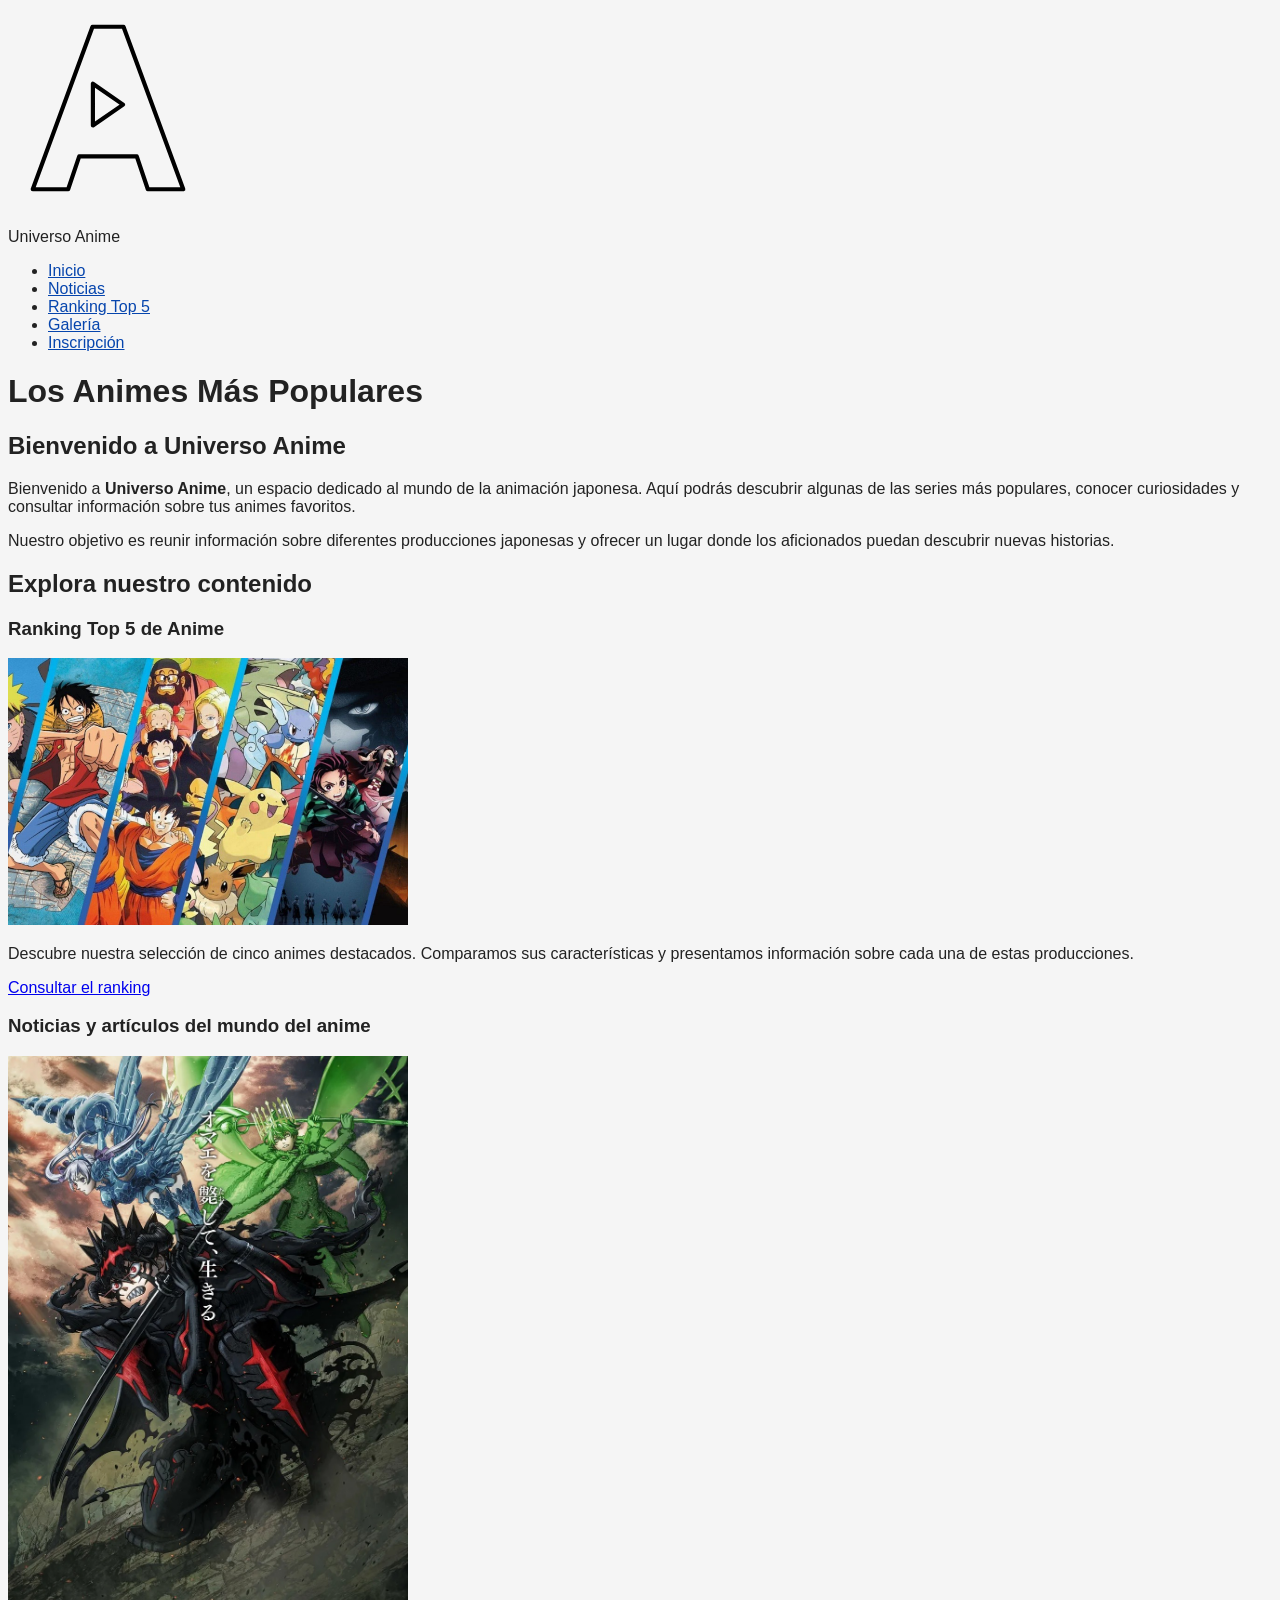
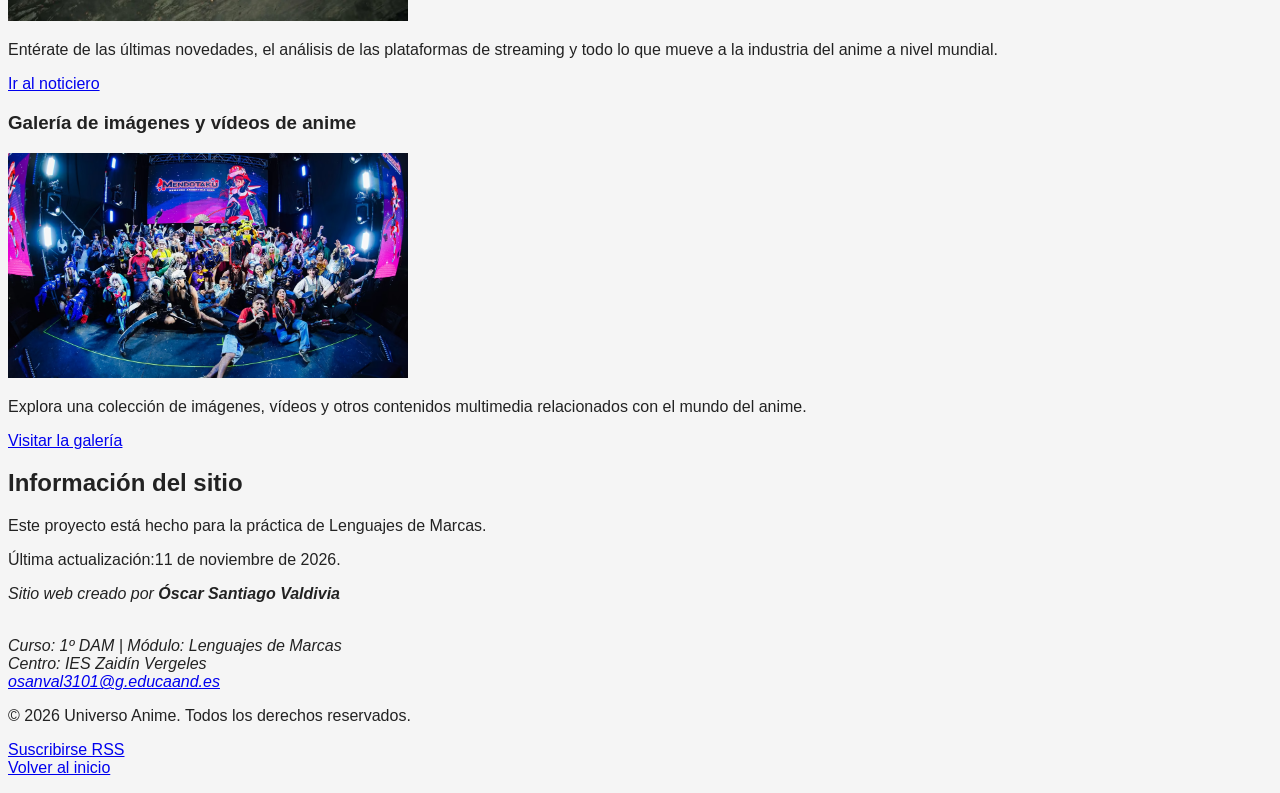
<file: index.html>
<!DOCTYPE html>
<html lang="es">

<head>
    <meta charset="UTF-8">
    <meta name="viewport" content="width=device-width, initial-scale=1.0">
    <title>Universo Anime | Inicio</title>

    <link rel="stylesheet" href="css/estilos.css">
    <link rel="icon" href="img/favicon.svg">
    <link rel="alternate" type="application/rss+xml" title="RSS de Universo Anime" href="rss.xml">
</head>

<body>

    <!-- Cabecera -->
    <header>
        <img src="img/logo.svg" alt="Logo de Universo Anime" width="200" height="200">
        <p class="nombre-sitio">Universo Anime</p>
    </header>

    <!-- nav -->
    <nav>
        <ul>
            <li><a href="index.html" aria-current="page" title="Ir a la página principal">Inicio</a></li>
            <li><a href="blog.html" title="Leer el noticiero">Noticias</a></li>
            <li><a href="tabla.html" title="Ver el ranking de animes">Ranking Top 5</a></li>
            <li><a href="galeria.html" title="Ver la galería de anime">Galería</a></li>
            <li><a href="formulario.html" title="Acceder al formulario de inscripción">Inscripción</a></li>
        </ul>
    </nav>

    <!-- main -->
    <main>
        <h1 id="inicio">Los Animes Más Populares</h1>

        <section id="introduccion">
            <h2>Bienvenido a Universo Anime</h2>

            <p>Bienvenido a <strong>Universo Anime</strong>, un espacio dedicado al mundo de la animación japonesa. Aquí
                podrás descubrir algunas de las series más populares,
                conocer curiosidades y consultar información sobre tus animes favoritos.</p>

            <p>Nuestro objetivo es reunir información sobre diferentes producciones japonesas y ofrecer un lugar donde
                los aficionados puedan descubrir nuevas historias.</p>
        </section>

        <!-- Sección de contenidos destacados -->
        <section>
            <h2>Explora nuestro contenido</h2>
            <article>
                <h3>Ranking Top 5 de Anime</h3>
                <img src="img/portada.jpg" alt="Ranking de anime" width="400" height="250" loading="lazy">

                <p>Descubre nuestra selección de cinco animes destacados. Comparamos sus características y presentamos
                    información sobre cada una de estas producciones.</p>

                <a href="tabla.html" title="Consultar el ranking de los cinco animes">Consultar el ranking</a>
            </article>

            <article>
                <h3>Noticias y artículos del mundo del anime</h3>

                <img src="img/blog-preview.jpg" alt="Artículos sobre anime" width="400" height="565" loading="lazy">

                <p>Entérate de las últimas novedades, el análisis de las plataformas de streaming y todo lo que mueve a
                    la industria del anime a nivel mundial.</p>

                <a href="blog.html" title="Leer noticias del anime">Ir al noticiero</a>
            </article>

            <article>
                <h3>Galería de imágenes y vídeos de anime</h3>

                <img src="img/galeria.png" alt="Vista previa de la galería de anime" width="400" height="225"
                    loading="lazy">

                <p>Explora una colección de imágenes, vídeos y otros contenidos multimedia relacionados con el mundo del
                    anime.</p>

                <a href="galeria.html" title="Visitar la galería de imágenes y vídeos">Visitar la galería</a>
            </article>
        </section>

        <!-- información secundaria -->
        <aside>
            <h2>Información del sitio</h2>

            <p>Este proyecto está hecho para la práctica de Lenguajes de Marcas.</p>

            <p>Última actualización:<time datetime="2026-11-11">11 de noviembre de 2026</time>.</p>

        </aside>

    </main>

    <!-- Pie de página -->
    <footer>

        <address>
            <p>Sitio web creado por<strong> Óscar Santiago Valdivia</strong></p>
            <br>Curso: 1º DAM | Módulo: Lenguajes de Marcas
            <br>Centro: IES Zaidín Vergeles
            <br><a href="mailto:osanval3101@g.educaand.es"
                title="Enviar un correo electrónico">osanval3101@g.educaand.es</a>
        </address>

        <p>© 2026 Universo Anime. Todos los derechos reservados.</p>

        <p>
            <a href="rss.xml" title="Suscribirse al canal RSS de Universo Anime">Suscribirse RSS</a>
            <br><a href="#inicio" title="Volver al principio de la página">Volver al inicio</a>
        </p>
    </footer>

</body>

</html>
</file>
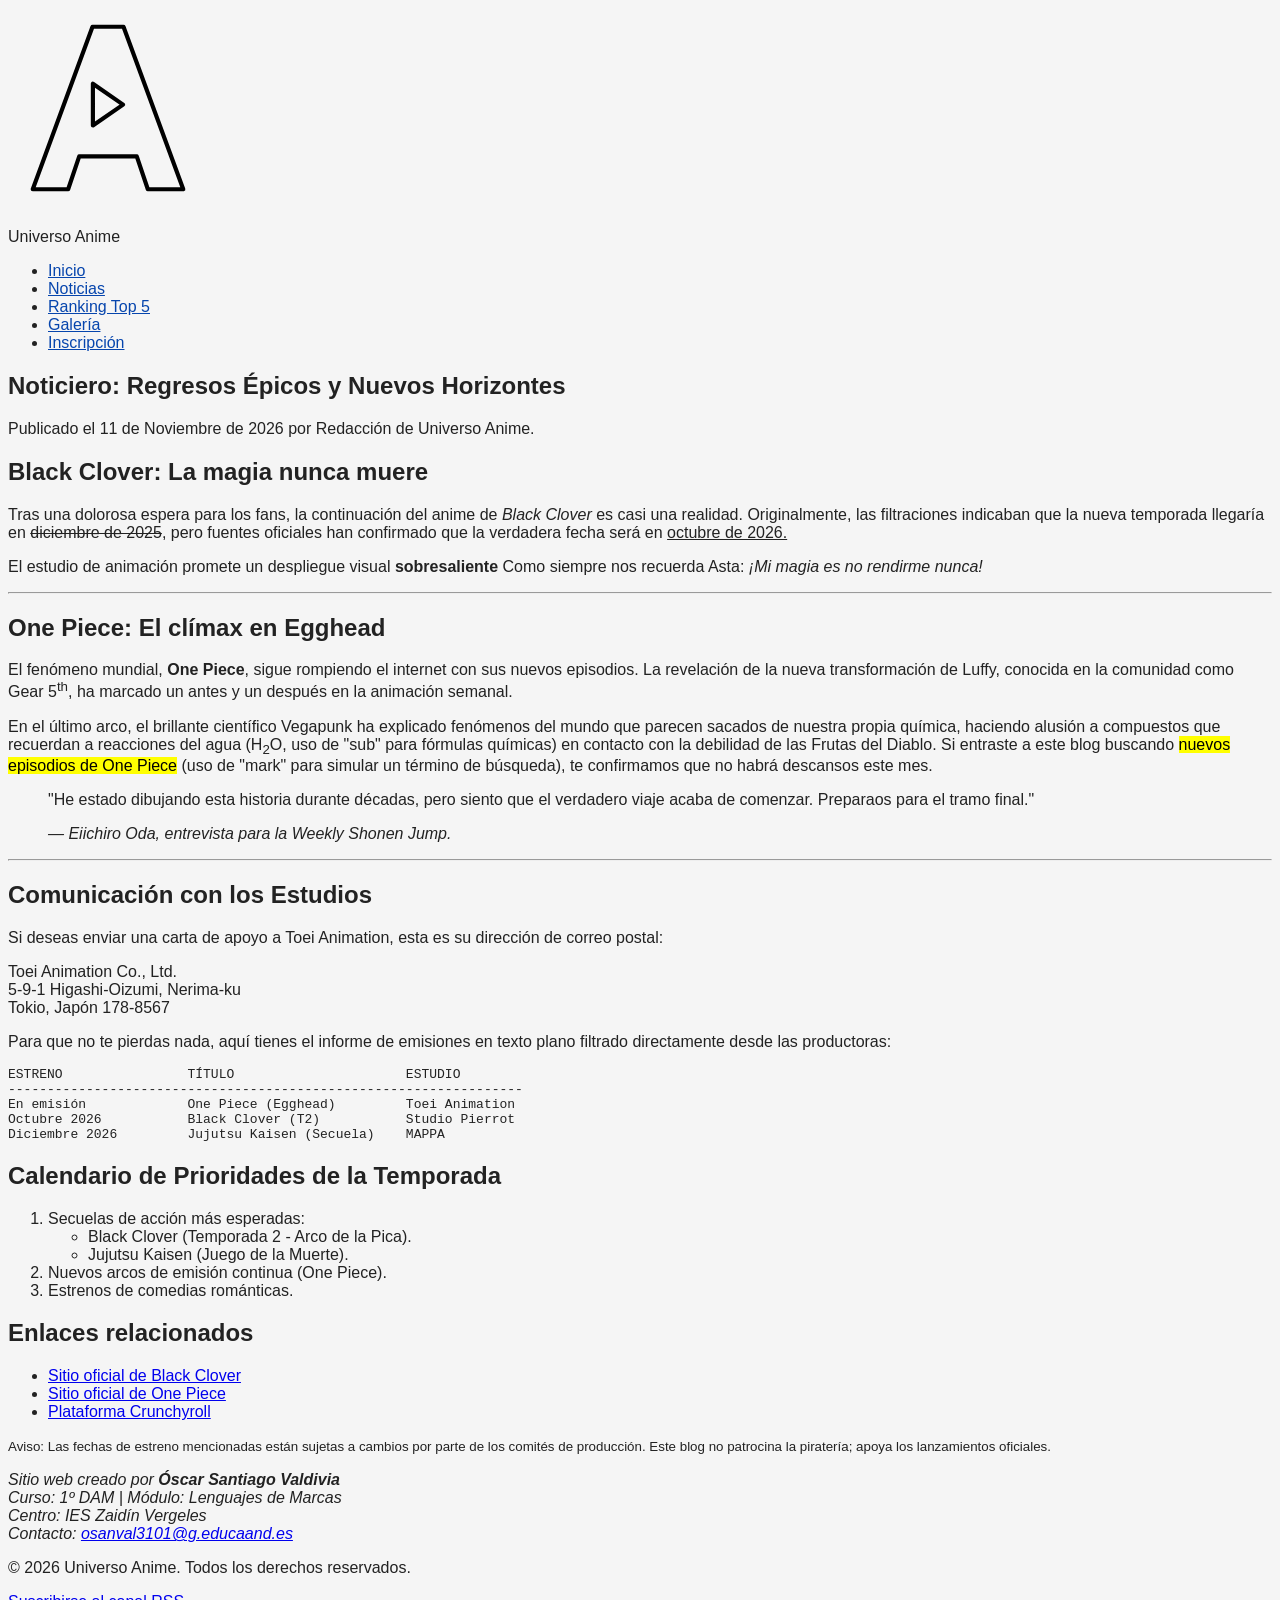
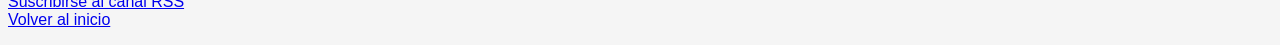
<file: blog.html>
<!DOCTYPE html>
<html lang="es">

<head>
    <meta charset="UTF-8">
    <meta name="viewport" content="width=device-width, initial-scale=1.0">
    <title>Universo Anime | Noticiero y Blog</title>

    <link rel="stylesheet" href="css/estilos.css">
    <link rel="icon" href="img/favicon.svg">
    <link rel="alternate" type="application/rss+xml" title="RSS de Universo Anime" href="rss.xml">
</head>

<body>

    <!-- Cabecera -->
    <header>
        <img src="img/logo.svg" alt="Logo de Universo Anime" width="200" height="200">
        <p class="nombre-sitio">Universo Anime</p>
    </header>

    <!-- nav -->
    <nav>
        <ul>
            <li><a href="index.html" title="Ir a la página principal">Inicio</a></li>
            <li><a href="blog.html" aria-current="page" title="Leer el noticiero">Noticias</a></li>
            <li><a href="tabla.html" title="Ver el ranking de animes">Ranking Top 5</a></li>
            <li><a href="galeria.html" title="Ver la galería de anime">Galería</a></li>
            <li><a href="formulario.html" title="Acceder al formulario de inscripción">Inscripción</a></li>
        </ul>
    </nav>

    <!-- Contenido principal -->
    <main>
        
        <!-- Elemento de bloque: article -->
        <article>
            
            <!-- Elemento de bloque: header dentro de article -->
            <header>
                <h1 id="inicio">Noticiero: Regresos Épicos y Nuevos Horizontes</h1>
                <p>
                    Publicado el <time datetime="2026-11-11">11 de Noviembre de 2026</time> 
                    por <span class="autor-noticia">Redacción de Universo Anime</span>.
                </p>
            </header>

            <!-- Elemento de bloque: section -->
            <section>
                <h2>Black Clover: La magia nunca muere</h2>
                <!-- Elemento de bloque: p -->
                <p>
                    Tras una dolorosa espera para los fans, la continuación del anime de <i>Black Clover</i> es casi una realidad. 
                    Originalmente, las filtraciones indicaban que la nueva temporada llegaría en 
                    <del>diciembre de 2025</del>, pero fuentes oficiales han confirmado que la verdadera fecha 
                    será en <ins>octubre de 2026.</ins>
                </p>
                <p>
                    El estudio de animación promete un despliegue visual <strong>sobresaliente</strong> Como siempre nos recuerda Asta: <em>¡Mi magia es no rendirme nunca!</em>
                </p>
            </section>

            <!-- Elemento de bloque: hr -->
            <hr>

            <section>
                <h2>One Piece: El clímax en Egghead</h2>
                <p>
                    El fenómeno mundial, <b>One Piece</b>, sigue rompiendo el internet con sus nuevos episodios. La revelación de la nueva transformación de Luffy, 
                    conocida en la comunidad como Gear 5<sup>th</sup>, ha marcado un antes y un después en la animación semanal.
                </p>
                
                <p>
                    En el último arco, el brillante científico Vegapunk ha explicado fenómenos del mundo que parecen sacados 
                    de nuestra propia química, haciendo alusión a compuestos que recuerdan a reacciones del agua 
                    (H<sub>2</sub>O, uso de "sub" para fórmulas químicas) en contacto con la debilidad de las Frutas del Diablo. 
                    Si entraste a este blog buscando <mark>nuevos episodios de One Piece</mark> (uso de "mark" para simular un término de búsqueda), 
                    te confirmamos que no habrá descansos este mes.
                </p>

                <!-- Elemento de bloque: blockquote -->
                <blockquote cite="https://entrevistas-anime.example.com/oda-2026">
                    <p>
                        "He estado dibujando esta historia durante décadas, pero siento que el verdadero viaje acaba de comenzar. 
                        Preparaos para el tramo final."
                    </p>
                    <!-- Elemento en línea: cite -->
                    <cite>— Eiichiro Oda, entrevista para la Weekly Shonen Jump.</cite>
                </blockquote>
            </section>

            <hr>

            <section>
                <h2>Comunicación con los Estudios</h2>
                <p>Si deseas enviar una carta de apoyo a Toei Animation, esta es su dirección de correo postal:</p>
                
                <p>
                    Toei Animation Co., Ltd.<br>
                    5-9-1 Higashi-Oizumi, Nerima-ku<br>
                    Tokio, Japón 178-8567
                    <!-- Uso de "br" exclusivamente justificado para los saltos de línea de una dirección postal -->
                </p>

<p>Para que no te pierdas nada, aquí tienes el informe de emisiones en texto plano filtrado directamente desde las productoras:</p>
                
                <!-- Elemento de bloque: pre (se conservan los espacios exactos para mantener la alineación del texto) -->
<pre>
ESTRENO                TÍTULO                      ESTUDIO
------------------------------------------------------------------
En emisión             One Piece (Egghead)         Toei Animation
Octubre 2026           Black Clover (T2)           Studio Pierrot
Diciembre 2026         Jujutsu Kaisen (Secuela)    MAPPA
</pre>
            </section>

            <section>
                <h2>Calendario de Prioridades de la Temporada</h2>
                
                <!-- Elementos de bloque: ol, ul y lista anidada -->
                <ol>
                    <li>
                        Secuelas de acción más esperadas:
                        <ul>
                            <li>Black Clover (Temporada 2 - Arco de la Pica).</li>
                            <li>Jujutsu Kaisen (Juego de la Muerte).</li>
                        </ul>
                    </li>
                    <li>Nuevos arcos de emisión continua (One Piece).</li>
                    <li>Estrenos de comedias románticas.</li>
                </ol>
            </section>

            <section>
                <h2>Enlaces relacionados</h2>
                <ul>
                    <li><a href="https://bclover.jp/en/" title="Visitar el sitio oficial de Black Clover"
                            target="_blank" rel="noopener">Sitio oficial de Black Clover</a></li>
                    <li><a href="https://one-piece.com/" title="Visitar el sitio oficial de One Piece"
                            target="_blank" rel="noopener">Sitio oficial de One Piece</a></li>
                    <li><a href="https://www.crunchyroll.com/es-es/" title="Visitar la plataforma Crunchyroll"
                            target="_blank" rel="noopener">Plataforma Crunchyroll</a></li>
                </ul>
            </section>

            <!-- Elemento de bloque: footer dentro de article -->
            <footer>
                <p>
                    <small>
                        Aviso: Las fechas de estreno mencionadas están sujetas a cambios por parte de los comités de producción. 
                        Este blog no patrocina la piratería; apoya los lanzamientos oficiales.
                    </small>
                </p>
            </footer>

        </article>

    </main>

    <!-- Pie de página -->
    <footer>
        <address>
            Sitio web creado por <strong>Óscar Santiago Valdivia</strong><br>
            Curso: 1º DAM | Módulo: Lenguajes de Marcas<br>
            Centro: IES Zaidín Vergeles<br>
            Contacto: <a href="mailto:osanval3101@g.educaand.es" title="Enviar un correo electrónico">osanval3101@g.educaand.es</a>
        </address>
        <p>© <time datetime="2026">2026</time> Universo Anime. Todos los derechos reservados.</p>
        <p>
            <a href="rss.xml" title="Suscribirse al canal RSS de Universo Anime">Suscribirse al canal RSS</a><br>
            <a href="#inicio" title="Volver al principio de la página">Volver al inicio</a>
        </p>
    </footer>

</body>
</html>
</file>
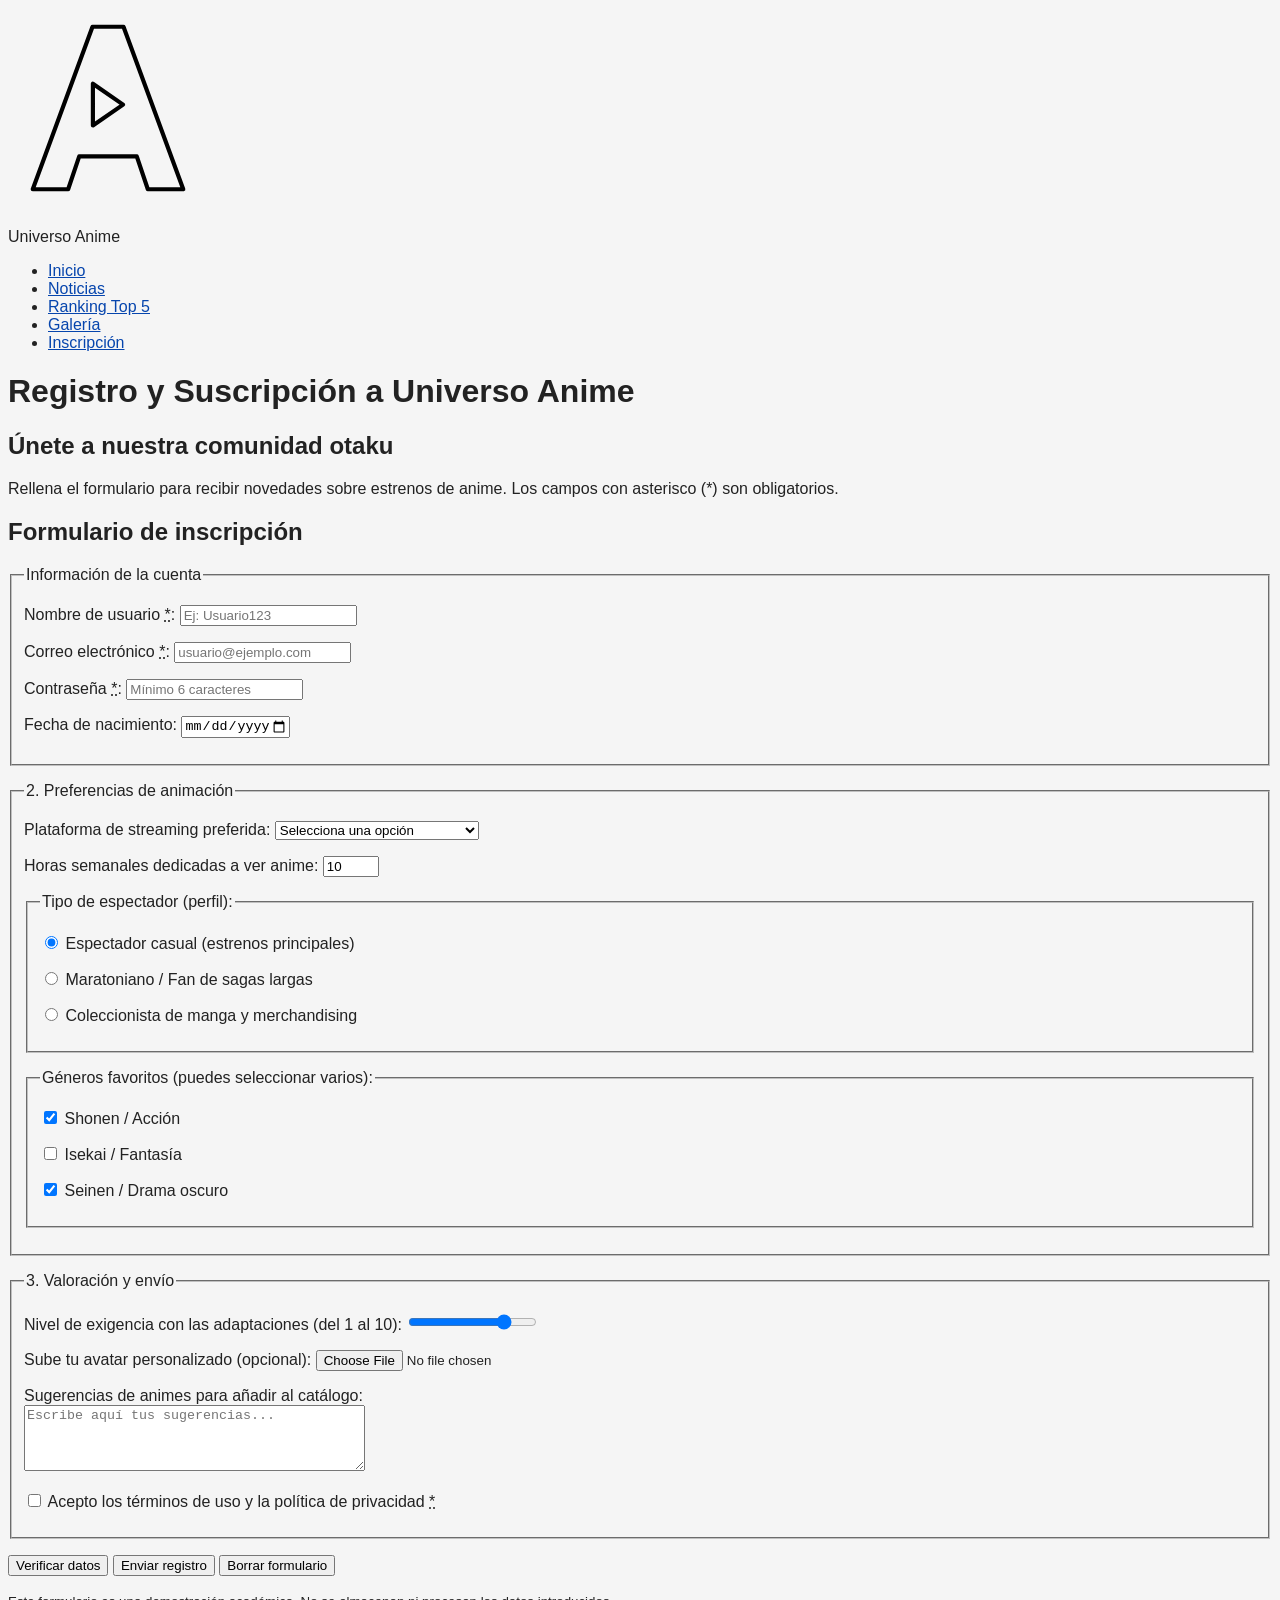
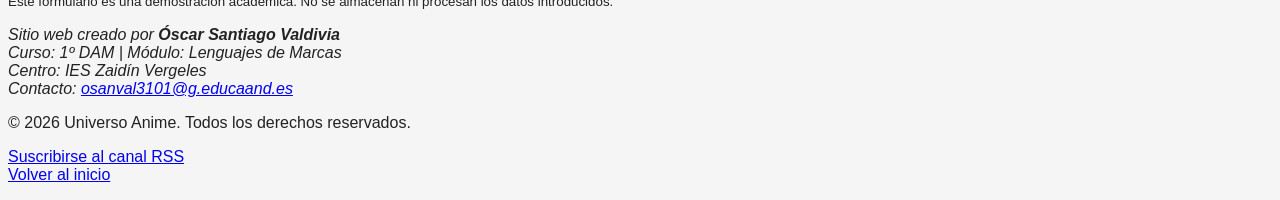
<file: formulario.html>
<!doctype html>
<html lang="es">

<head>
    <meta charset="UTF-8" />
    <meta name="viewport" content="width=device-width, initial-scale=1.0" />
    <title>Universo Anime | Inscripción</title>

    <link rel="stylesheet" href="css/estilos.css" />
    <link rel="icon" href="img/favicon.svg" />
    <link rel="alternate" type="application/rss+xml" title="RSS de Universo Anime" href="rss.xml" />
</head>

<body>
    <!-- Cabecera -->
    <header>
        <img src="img/logo.svg" alt="Logo de Universo Anime" width="200" height="200" />
        <p class="nombre-sitio">Universo Anime</p>
    </header>

    <!-- nav -->
    <nav>
        <ul>
            <li>
                <a href="index.html" title="Ir a la página principal">Inicio</a>
            </li>
            <li><a href="blog.html" title="Leer el noticiero">Noticias</a></li>
            <li>
                <a href="tabla.html" title="Ver el ranking de animes">Ranking Top 5</a>
            </li>
            <li>
                <a href="galeria.html" title="Ver la galería de anime">Galería</a>
            </li>
            <li>
                <a href="formulario.html" aria-current="page"
                    title="Acceder al formulario de inscripción">Inscripción</a>
            </li>
        </ul>
    </nav>

    <!-- Contenido principal -->
    <main>
        <h1 id="inicio">Registro y Suscripción a Universo Anime</h1>

        <!-- Introducción -->
        <section id="introduccion">
            <h2>Únete a nuestra comunidad otaku</h2>

            <p>
                Rellena el formulario para recibir novedades sobre estrenos de anime.
                Los campos con asterisco (*) son obligatorios.
            </p>
        </section>

        <!-- Formulario principal -->
        <section>
            <h2>Formulario de inscripción</h2>

            <form name="form_suscripcion" action="formulario.html" method="get">
                <!-- Datos de la cuenta -->
                <fieldset>
                    <legend>Información de la cuenta</legend>

                    <p>
                        <label for="nombre">
                            Nombre de usuario
                            <abbr title="Obligatorio">*</abbr>:
                        </label>

                        <input type="text" id="nombre" name="nombre_usuario" required minlength="3" maxlength="20"
                            placeholder="Ej: Usuario123" />
                    </p>

                    <p>
                        <label for="email">
                            Correo electrónico
                            <abbr title="Obligatorio">*</abbr>:
                        </label>

                        <input type="email" id="email" name="correo_electronico" required
                            placeholder="usuario@ejemplo.com" />
                    </p>

                    <p>
                        <label for="password">
                            Contraseña
                            <abbr title="Obligatorio">*</abbr>:
                        </label>

                        <input type="password" id="password" name="contrasena" required minlength="6"
                            pattern="[A-Za-z0-9]+" title="Solo se permiten letras y números, sin espacios"
                            placeholder="Mínimo 6 caracteres" />
                    </p>

                    <p>
                        <label for="fnacimiento"> Fecha de nacimiento: </label>

                        <input type="date" id="fnacimiento" name="fecha_nacimiento" max="2026-11-11" />
                    </p>
                </fieldset>

                <!-- Fieldset 2: Preferencias -->
                <fieldset>
                    <legend>2. Preferencias de animación</legend>

                    <p>
                        <label for="plataforma">
                            Plataforma de streaming preferida:
                        </label>

                        <select id="plataforma" name="plataforma_favorita">
                            <option value="" disabled selected>
                                Selecciona una opción
                            </option>

                            <option value="crunchyroll">Crunchyroll</option>

                            <option value="netflix">Netflix</option>

                            <option value="prime">Amazon Prime Video</option>

                            <option value="tv">Televisión / Emisión tradicional</option>
                        </select>
                    </p>

                    <p>
                        <label for="horas">
                            Horas semanales dedicadas a ver anime:
                        </label>

                        <input type="number" id="horas" name="horas_semanales" min="1" max="100" step="1" value="10" />
                    </p>

                    <!-- Opciones de perfil -->
                    <fieldset>
                        <legend>Tipo de espectador (perfil):</legend>

                        <p>
                            <input type="radio" id="casual" name="tipo_espectador" value="casual" checked />

                            <label for="casual">
                                Espectador casual (estrenos principales)
                            </label>
                        </p>

                        <p>
                            <input type="radio" id="maraton" name="tipo_espectador" value="maraton" />

                            <label for="maraton"> Maratoniano / Fan de sagas largas </label>
                        </p>

                        <p>
                            <input type="radio" id="coleccionista" name="tipo_espectador" value="coleccionista" />

                            <label for="coleccionista">
                                Coleccionista de manga y merchandising
                            </label>
                        </p>
                    </fieldset>

                    <!-- Géneros favoritos -->
                    <fieldset>
                        <legend>Géneros favoritos (puedes seleccionar varios):</legend>

                        <p>
                            <input type="checkbox" id="gen-shonen" name="generos[]" value="shonen" checked />

                            <label for="gen-shonen"> Shonen / Acción </label>
                        </p>

                        <p>
                            <input type="checkbox" id="gen-isekai" name="generos[]" value="isekai" />

                            <label for="gen-isekai"> Isekai / Fantasía </label>
                        </p>

                        <p>
                            <input type="checkbox" id="gen-seinen" name="generos[]" value="seinen" checked />

                            <label for="gen-seinen"> Seinen / Drama oscuro </label>
                        </p>
                    </fieldset>
                </fieldset>

                <!-- Fieldset 3: Valoración y envío -->
                <fieldset>
                    <legend>3. Valoración y envío</legend>

                    <p>
                        <label for="satisfaccion">
                            Nivel de exigencia con las adaptaciones (del 1 al 10):
                        </label>

                        <input type="range" id="satisfaccion" name="nivel_exigencia" min="1" max="10" step="1"
                            value="8" />
                    </p>

                    <p>
                        <label for="avatar">
                            Sube tu avatar personalizado (opcional):
                        </label>

                        <input type="file" id="avatar" name="archivo_avatar"
                            accept="image/png, image/jpeg, image/webp" />
                    </p>

                    <p>
                        <label for="comentarios">
                            Sugerencias de animes para añadir al catálogo:
                        </label>

                        <br />

                        <textarea id="comentarios" name="comentarios_usuario" rows="4" cols="40" maxlength="250"
                            placeholder="Escribe aquí tus sugerencias..."></textarea>
                    </p>

                    <p>
                        <input type="checkbox" id="terminos" name="aceptar_terminos" required />

                        <label for="terminos">
                            Acepto los términos de uso y la política de privacidad
                            <abbr title="Obligatorio">*</abbr>
                        </label>
                    </p>
                </fieldset>

                <!-- Botones -->
                <p>
                    <button type="button" name="verificar_datos">
                        Verificar datos
                    </button>

                    <input type="submit" name="enviar_registro" value="Enviar registro" />

                    <input type="reset" name="borrar_formulario" value="Borrar formulario" />
                </p>
            </form>

            <p>
                <small>
                    Este formulario es una demostración académica. No se almacenan ni
                    procesan los datos introducidos.
                </small>
            </p>
        </section>
    </main>

    <!-- Pie de página -->
    <footer>
        <address>
            Sitio web creado por <strong>Óscar Santiago Valdivia</strong><br />
            Curso: 1º DAM | Módulo: Lenguajes de Marcas<br />
            Centro: IES Zaidín Vergeles<br />
            Contacto:
            <a href="mailto:osanval3101@g.educaand.es"
                title="Enviar un correo electrónico">osanval3101@g.educaand.es</a>
        </address>

        <p>© 2026 Universo Anime. Todos los derechos reservados.</p>
        <p>
            <a href="rss.xml" title="Suscribirse al canal RSS de Universo Anime">Suscribirse al canal RSS</a><br />
            <a href="#inicio" title="Volver al principio de la página">Volver al inicio</a>
        </p>
    </footer>
</body>

</html>
</file>
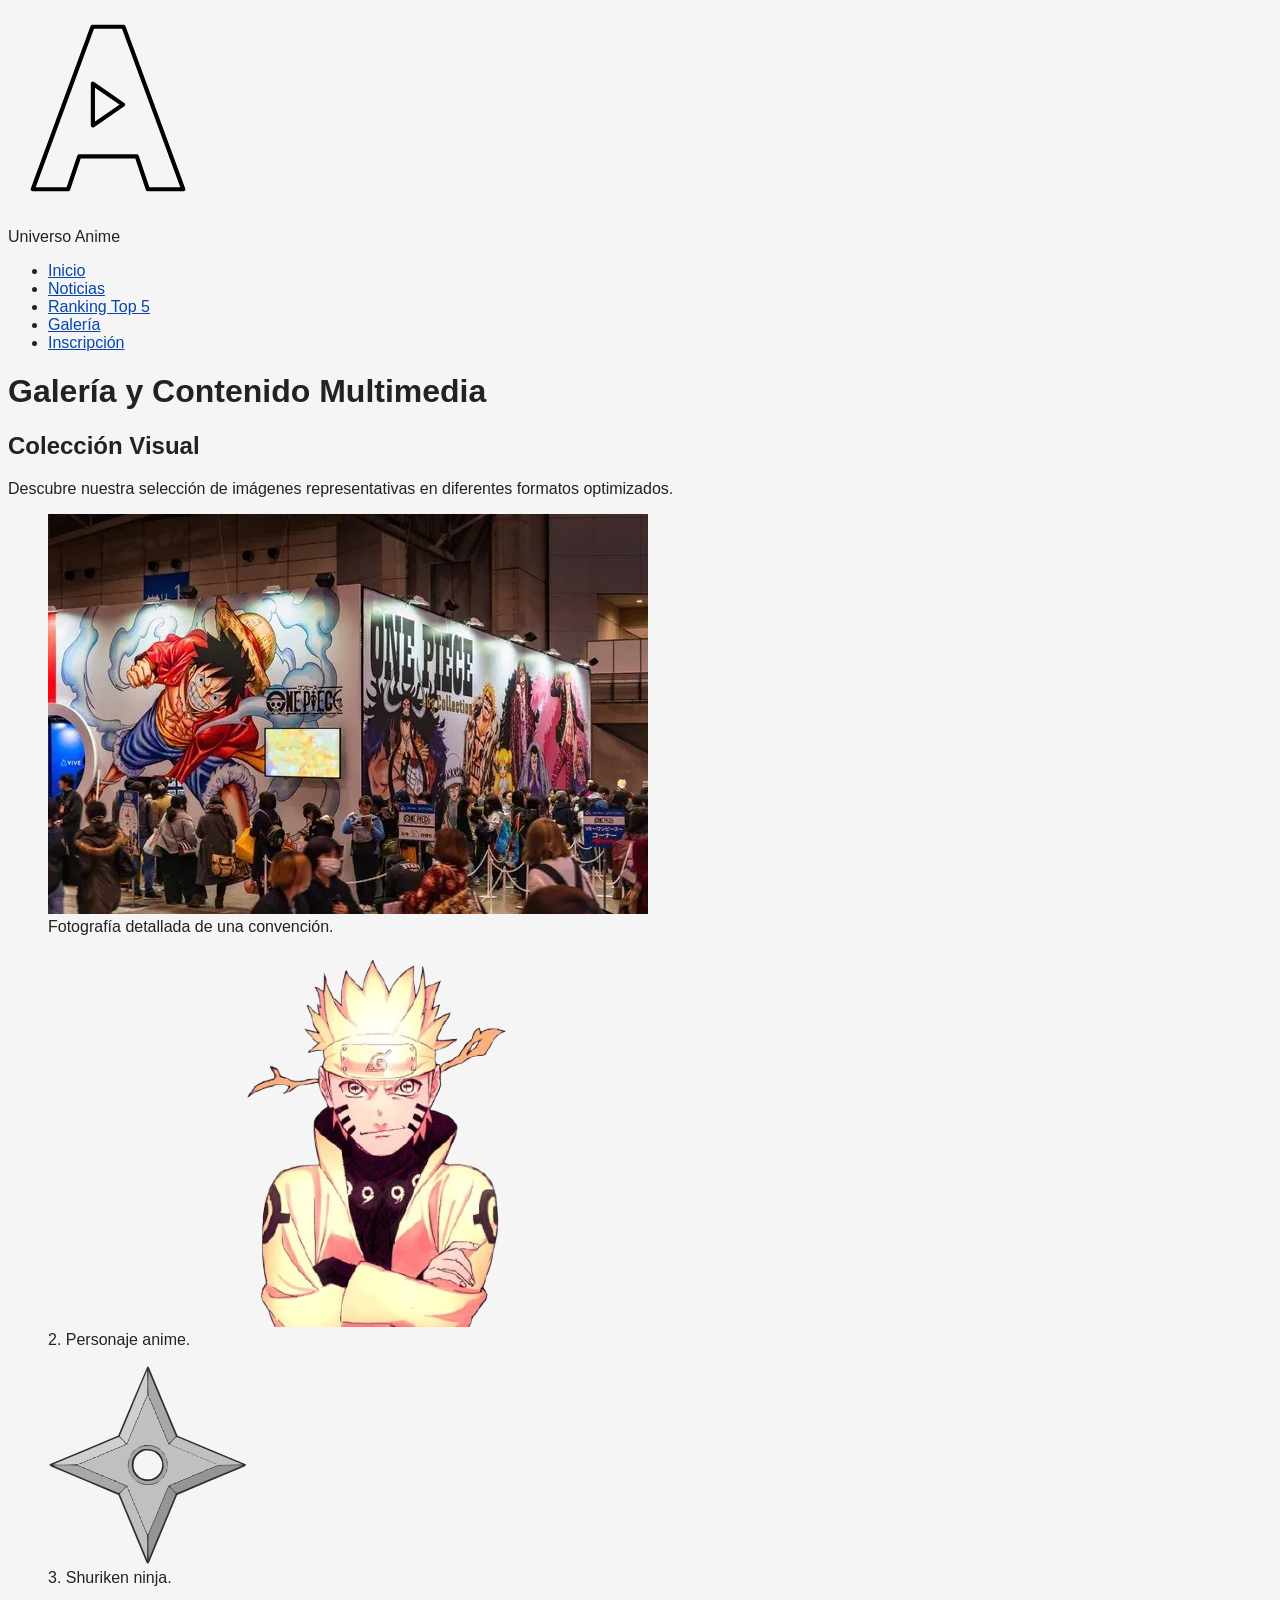
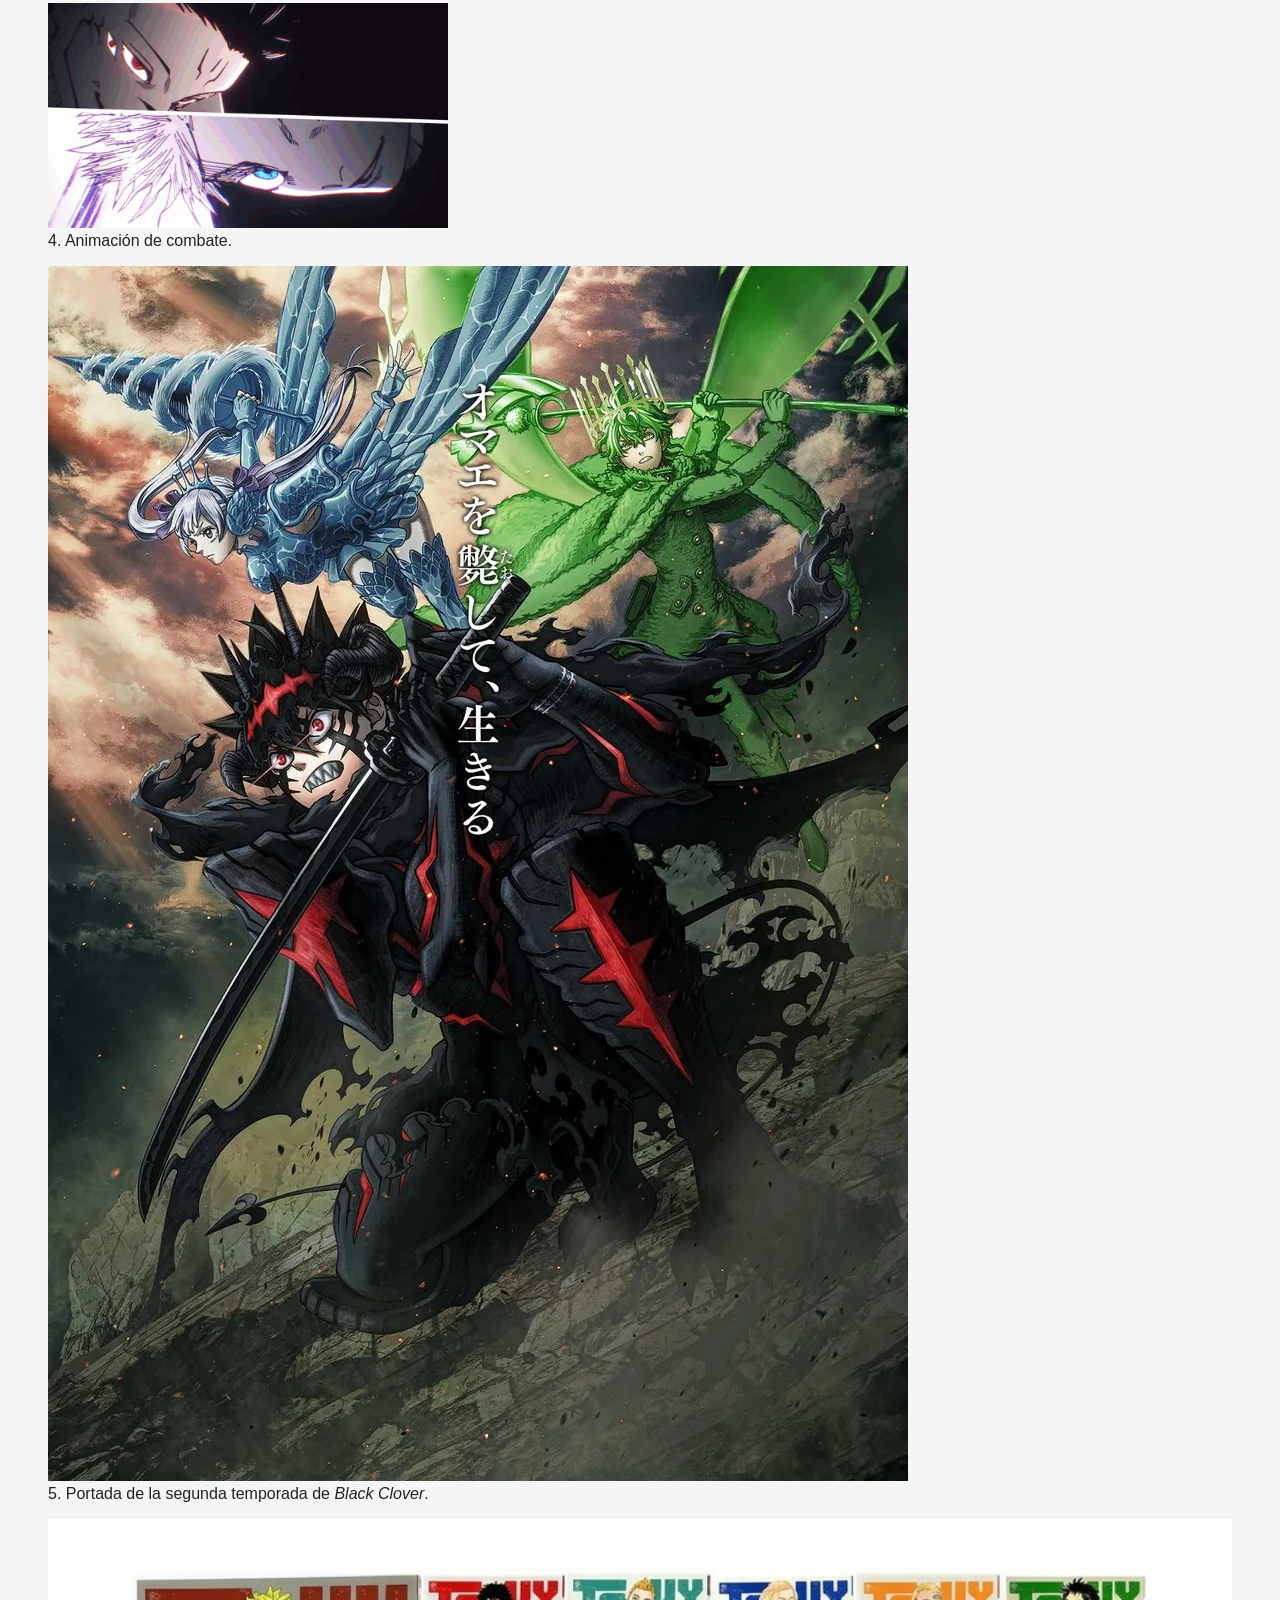
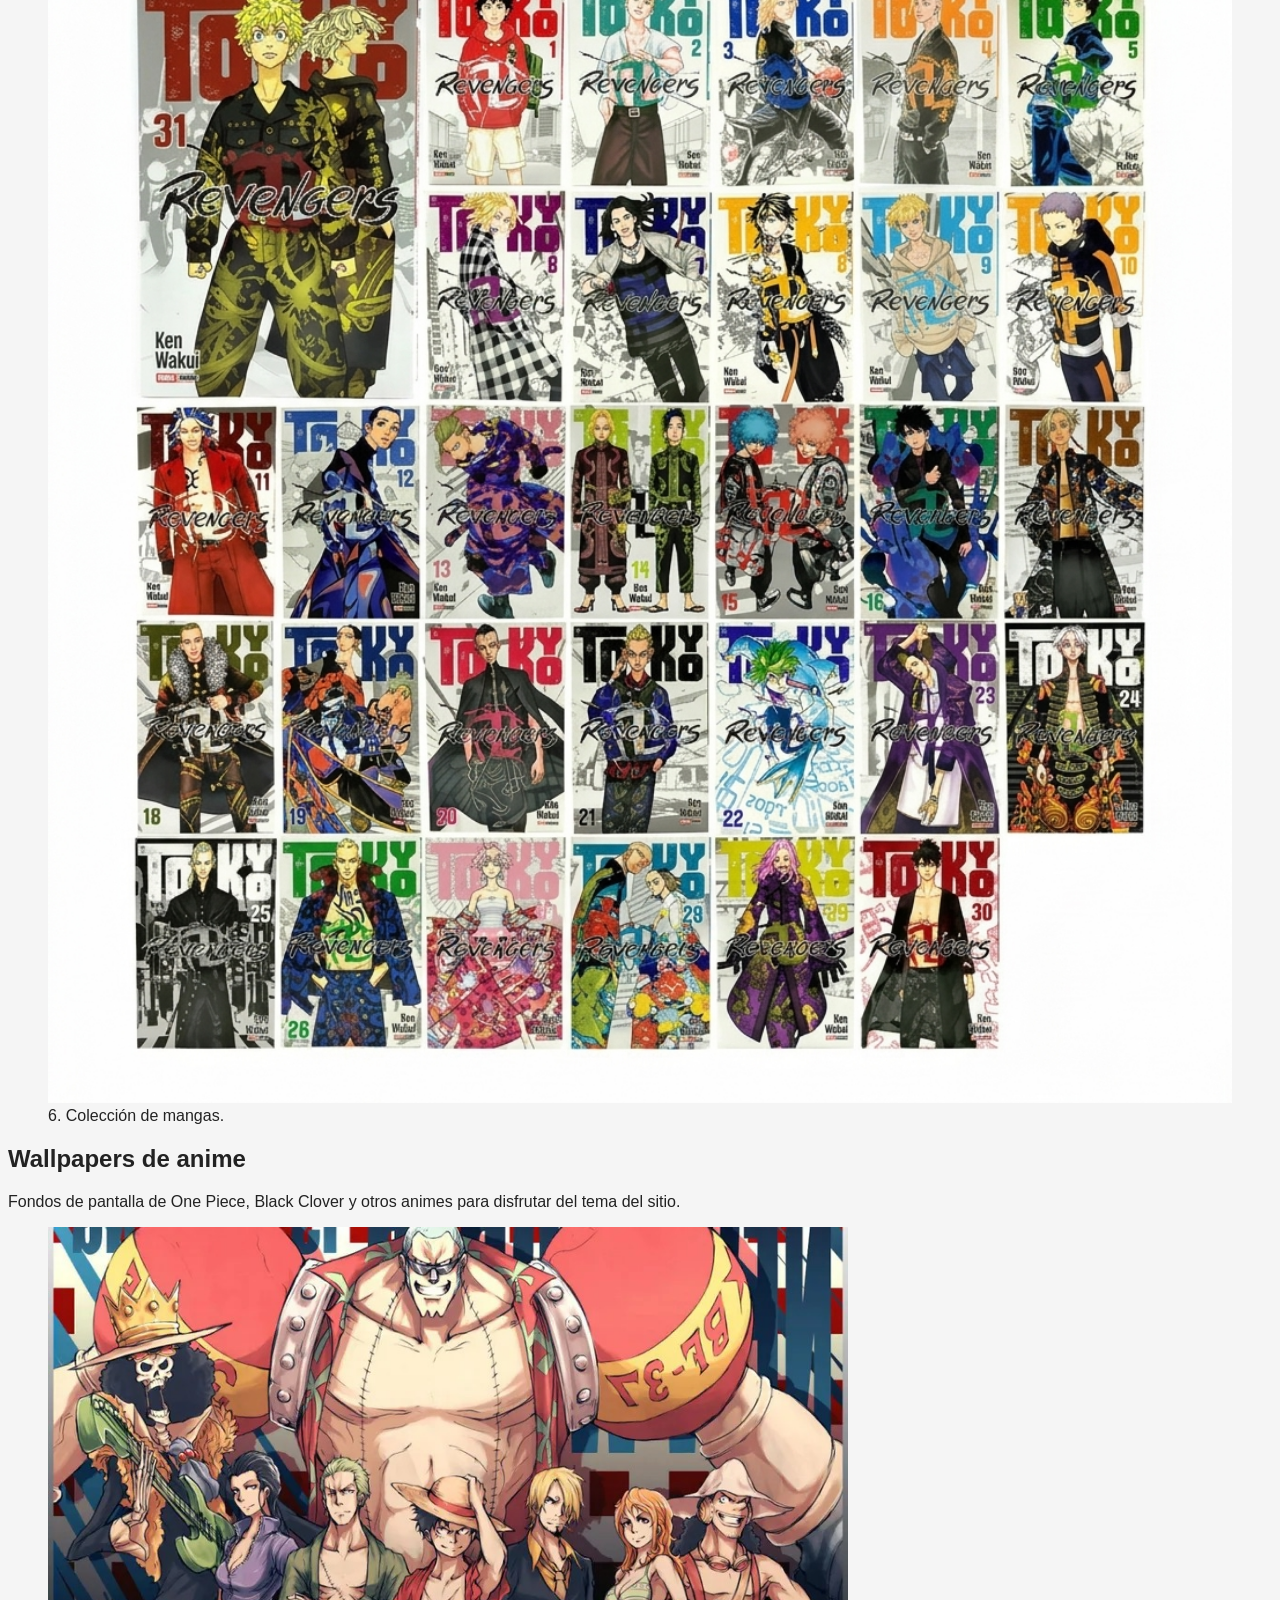
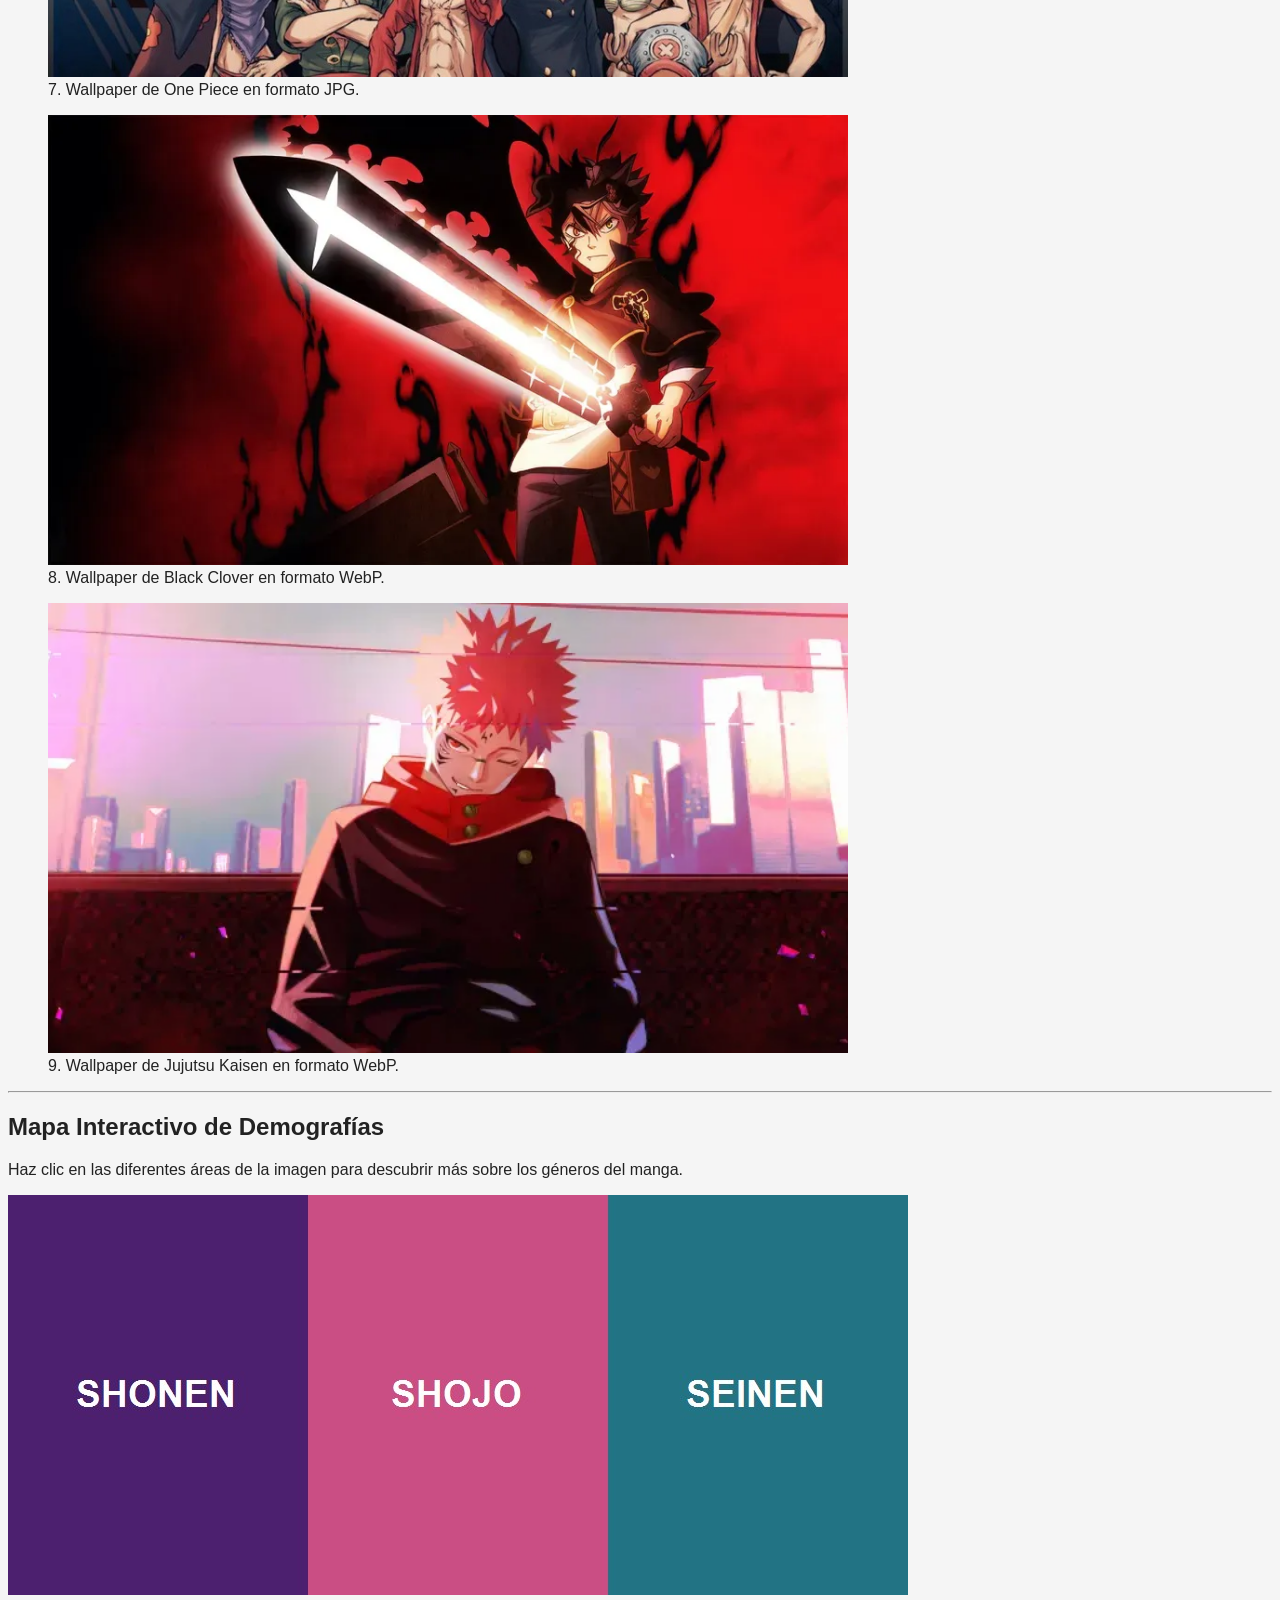
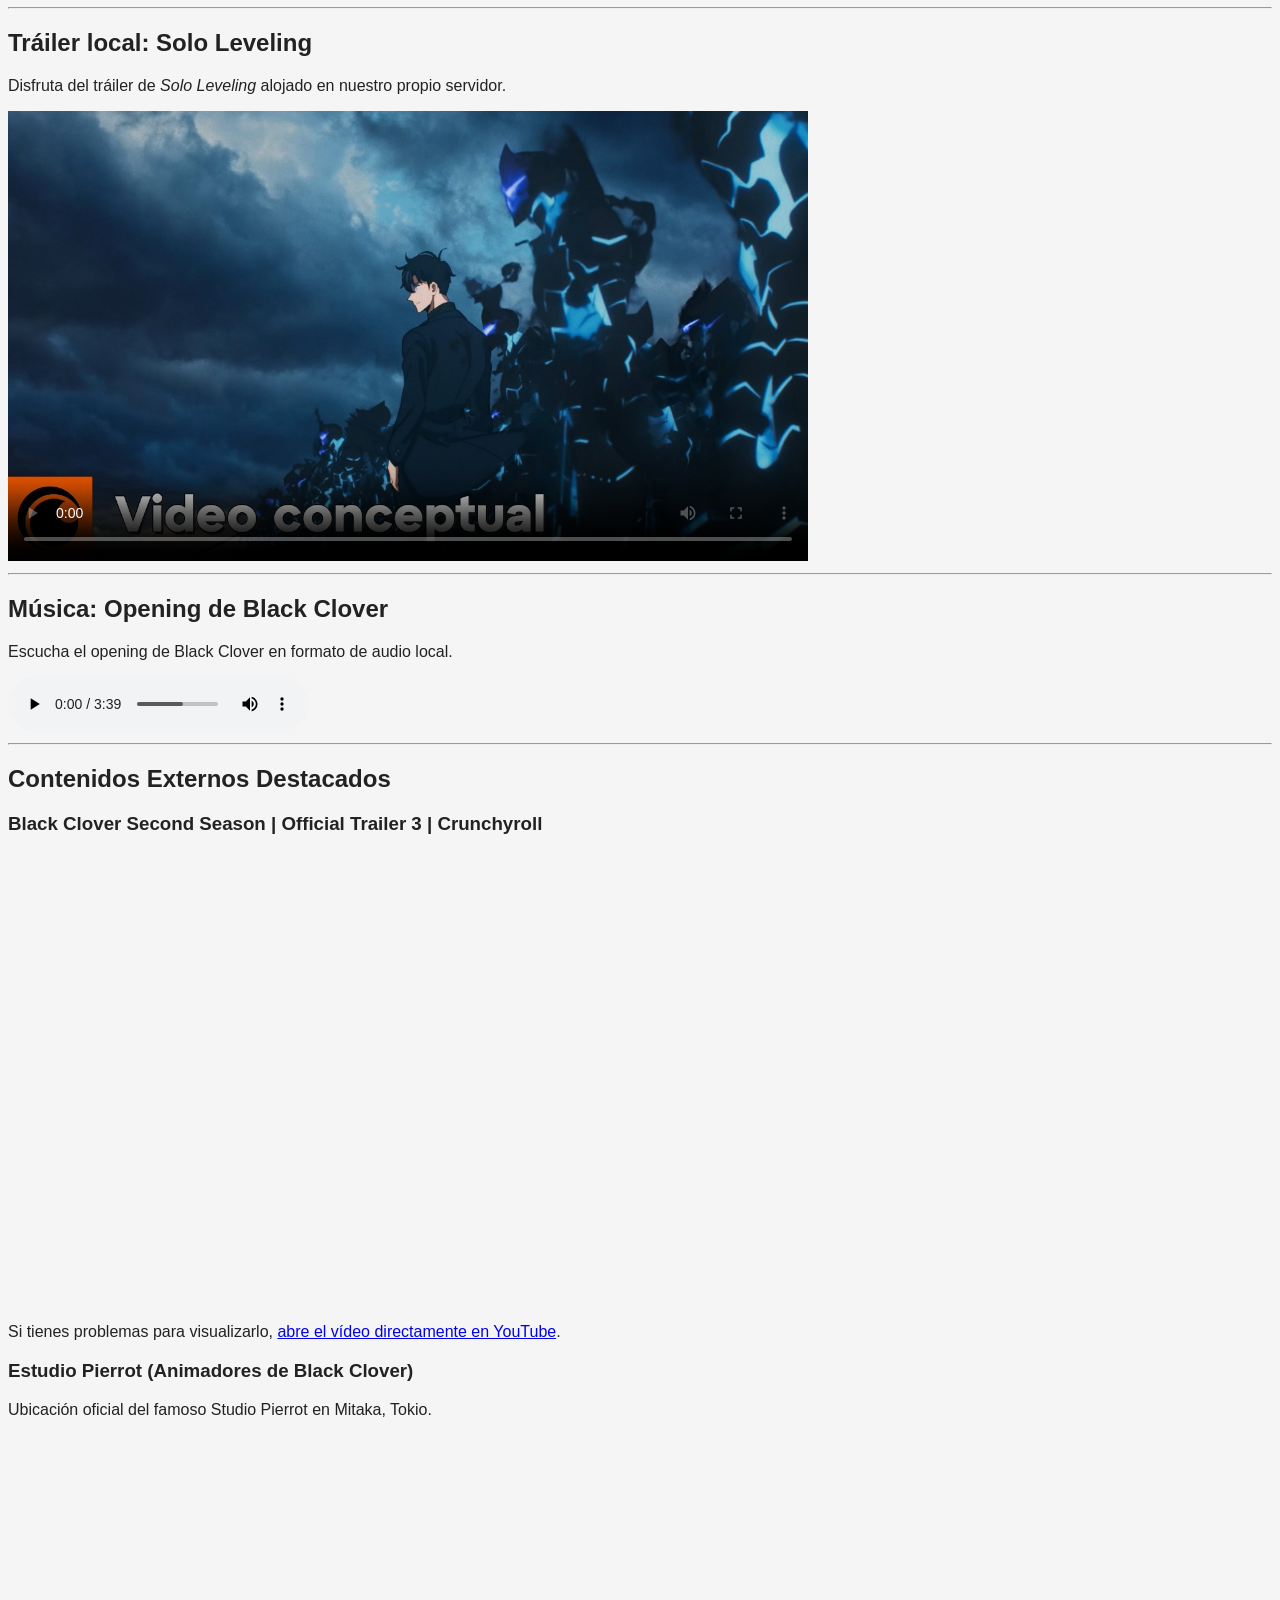
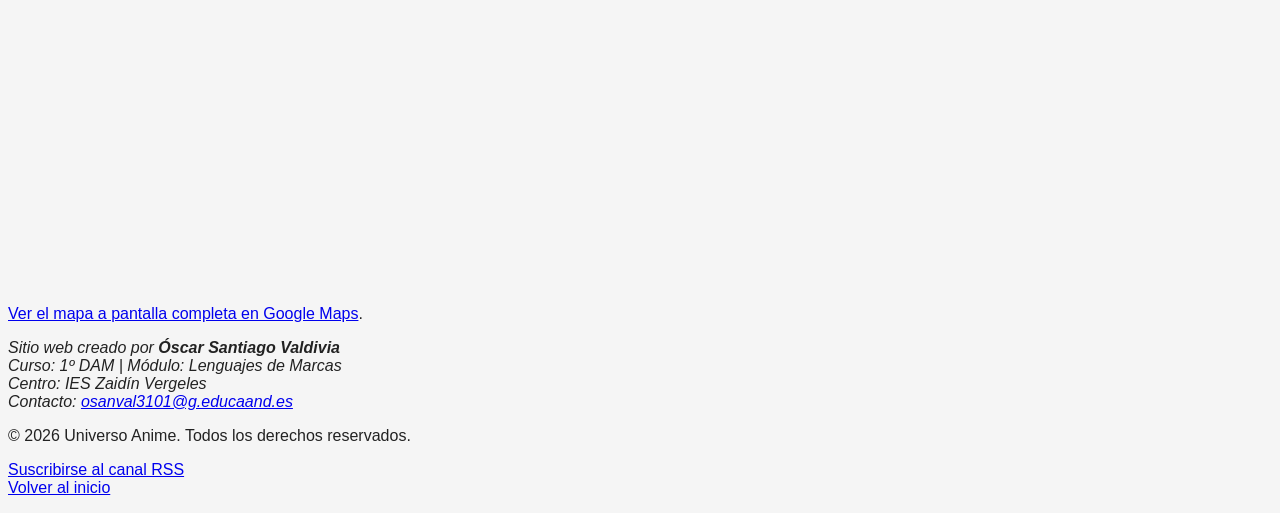
<file: galeria.html>
<!DOCTYPE html>
<html lang="es">

<head>
    <meta charset="UTF-8">
    <meta name="viewport" content="width=device-width, initial-scale=1.0">
    <title>Universo Anime | Galería y Multimedia</title>

    <link rel="stylesheet" href="css/estilos.css">
    <!-- Favicon en formato SVG -->
    <link rel="icon" href="img/favicon.svg">
    <link rel="alternate" type="application/rss+xml" title="RSS de Universo Anime" href="rss.xml">
</head>

<body>

    <!-- Cabecera -->
    <header>
        <img src="img/logo.svg" alt="Logo de Universo Anime" width="200" height="200">
        <p class="nombre-sitio">Universo Anime</p>
    </header>

    <!-- Navegación -->
    <nav>
        <ul>
            <li><a href="index.html" title="Ir a la página principal">Inicio</a></li>
            <li><a href="blog.html" title="Leer el noticiero">Noticias</a></li>
            <li><a href="tabla.html" title="Ver el ranking de animes">Ranking Top 5</a></li>
            <li><a href="galeria.html" aria-current="page" title="Ver la galería de anime">Galería</a></li>
            <li><a href="formulario.html" title="Acceder al formulario de inscripción">Inscripción</a></li>
        </ul>
    </nav>

    <!-- Contenido principal -->
    <main>
        <h1 id="inicio">Galería y Contenido Multimedia</h1>

        <!-- 10.1 Galería de Imágenes (Mínimo 9 imágenes variadas) -->
        <section id="galeria">
            <h2>Colección Visual</h2>
            <p>Descubre nuestra selección de imágenes representativas en diferentes formatos optimizados.</p>

            <figure>
                <img src="img/convencion.jpg" alt="Convención de anime" width="600" height="400">
                <figcaption>Fotografía detallada de una convención.</figcaption>
            </figure>

            <figure>
                <img src="img/personaje-render.png" alt="Naruto render" width="666" height="375" loading="lazy">
                <figcaption>2. Personaje anime.</figcaption>
            </figure>

            <figure>
                <img src="img/shuriken.svg" alt="Ilustración vectorial de un shuriken ninja" width="200" height="200"
                    loading="lazy">
                <figcaption>3. Shuriken ninja.</figcaption>
            </figure>

            <figure>
                <img src="img/pelea.gif" alt="Pelea Sukuna contra Gojo" width="400" height="266" loading="lazy">
                <figcaption>4. Animación de combate.</figcaption>
            </figure>

            <figure>
                <img src="img/blog-preview.jpg" alt="Portada de la segunda temporada de Black Clover" width="860"
                    height="1215" loading="lazy">
                <figcaption>5. Portada de la segunda temporada de <em>Black Clover</em>.</figcaption>
            </figure>

            <figure>
                <img src="img/coleccion-manga.jpg" alt="coleccion de mangas" width="1280" height="720" loading="lazy">
                <figcaption>6. Colección de mangas.</figcaption>
            </figure>

        </section>

        <section id="wallpapers">
            <h2>Wallpapers de anime</h2>
            <p>Fondos de pantalla de One Piece, Black Clover y otros animes para disfrutar del tema del sitio.</p>

            <figure>
                <img class="wallpaper" src="img/wallpaper-onepiece.jpg" alt="Wallpaper de One Piece" width="800"
                    height="450" loading="lazy">
                <figcaption>7. Wallpaper de One Piece en formato JPG.</figcaption>
            </figure>

            <figure>
                <img class="wallpaper" src="img/wallpaper-blackclover.webp" alt="Wallpaper de Black Clover" width="800"
                    height="450" loading="lazy">
                <figcaption>8. Wallpaper de Black Clover en formato WebP.</figcaption>
            </figure>

            <figure>
                <img class="wallpaper" src="img/wallpaper-anime.webp" alt="Wallpaper Jujutsu Kaisen" width="800"
                    height="450" loading="lazy">
                <figcaption>9. Wallpaper de Jujutsu Kaisen en formato WebP.</figcaption>
            </figure>
        </section>

        <hr>

        <!-- 10.2 Mapa de Imagen -->
        <section id="mapa-interactivo">
            <h2>Mapa Interactivo de Demografías</h2>
            <p>Haz clic en las diferentes áreas de la imagen para descubrir más sobre los géneros del manga.</p>

            <img src="img/mapa-generos.jpg" alt="Cartel con 3 portadas de distintos géneros" width="900" height="400"
                usemap="#mapa-demografias" loading="lazy">

            <map name="mapa-demografias">
                <area shape="rect" coords="0,0,300,400"
                    href="https://es.wikipedia.org/wiki/Sh%C5%8Dnen"
                    alt="Wikipedia Shonen"
                    title="Descubre el género Shonen en Wikipedia"
                    target="_blank">
                <area shape="rect" coords="300,0,600,400"
                    href="https://es.wikipedia.org/wiki/Sh%C5%8Djo"
                    alt="Wikipedia Shojo"
                    title="Descubre el género Shojo en Wikipedia"
                    target="_blank">
                <area shape="rect" coords="600,0,900,400"
                    href="https://es.wikipedia.org/wiki/Seinen"
                    alt="Wikipedia Seinen"
                    title="Descubre el género Seinen en Wikipedia"
                    target="_blank">
            </map>
        </section>

        <hr>

        <!-- 10.3 Vídeo Local -->
        <section id="multimedia-video">
            <h2>Tráiler local: Solo Leveling</h2>
            <p>Disfruta del tráiler de <em>Solo Leveling</em> alojado en nuestro propio servidor.</p>

            <video width="800" height="450" controls preload="metadata" poster="img/solo-leveling-trailer.jpg">
                <source src="video/solo-leveling-beyond-the-system.mp4" type="video/mp4">

                <track src="subtitulos/solo-leveling-es.vtt" kind="subtitles" srclang="es" label="Español" default>
                <track src="subtitulos/solo-leveling-en.vtt" kind="subtitles" srclang="en" label="English">

            </video>
        </section>

        <hr>

        <!-- 10.4 Audio local -->
        <section id="multimedia-audio">
            <h2>Música: Opening de Black Clover</h2>
            <p>Escucha el opening de Black Clover en formato de audio local.</p>

            <audio controls>
                <source src="audio/opening-blackclover.mp3" type="audio/mpeg">
                <source src="audio/opening-blackclover.ogg" type="audio/ogg">
                <p>Tu navegador no soporta el elemento de audio.</p>
            </audio>
        </section>

        <hr>

        <!-- 10.5 Contenido Externo (YouTube actualizado a Black Clover y Google Maps) -->
        <section id="multimedia-externa">
            <h2>Contenidos Externos Destacados</h2>

            <article>
                <h3>
                    Black Clover Second Season | Official Trailer 3 | Crunchyroll</h3>
                <!-- Iframe apuntando a un vídeo relacionado con Black Clover -->
                <iframe width="800" height="450" src="https://www.youtube.com/embed/9QyiEgv33z4"
                    title="Tráiler oficial de Black Clover publicado en YouTube" allowfullscreen></iframe>
                <p>
                    Si tienes problemas para visualizarlo, <a href="https://www.youtube.com/watch?v=9QyiEgv33z4"
                        title="Ver tráiler de Black Clover directamente en YouTube">abre
                        el vídeo directamente en YouTube</a>.
                </p>
            </article>

            <article>
                <h3>Estudio Pierrot (Animadores de Black Clover)</h3>
                <p>Ubicación oficial del famoso Studio Pierrot en Mitaka, Tokio.</p>
                <!-- Mapa apuntando a las oficinas del estudio de Black Clover -->
                <iframe
                    src="https://www.google.com/maps/embed?pb=!1m18!1m12!1m3!1d3240.2177309995166!2d139.55397441525925!3d35.69622938019053!2m3!1f0!2f0!3f0!3m2!1i1024!2i768!4f13.1!3m3!1m2!1s0x6018ee3fa8d575c5%3A0xb306915fc0f4e15f!2sPierrot%20Co.%2C%20Ltd.!5e0!3m2!1ses!2ses!4v1698765432109!5m2!1ses!2ses"
                    width="800" height="450" allowfullscreen="" loading="lazy"
                    referrerpolicy="no-referrer-when-downgrade"
                    title="Mapa de Google Maps apuntando a las oficinas de Studio Pierrot en Tokio"></iframe>
                <p>
                    <a href="https://www.google.com/maps/search/?api=1&query=Pierrot+Co.%2C+Ltd." title="Abrir ubicación de Studio Pierrot en Google Maps"
                        target="_blank" rel="noopener">Ver el mapa a pantalla completa en Google Maps</a>.
                </p>
            </article>
        </section>

    </main>

    <!-- Pie de página -->
    <footer>
        <address>
            Sitio web creado por <strong> Óscar Santiago Valdivia</strong><br>
            Curso: 1º DAM | Módulo: Lenguajes de Marcas<br>
            Centro: IES Zaidín Vergeles<br>
            Contacto: <a href="mailto:osanval3101@g.educaand.es"
                title="Enviar un correo electrónico al autor">osanval3101@g.educaand.es</a>
        </address>

        <p>© <time datetime="2026">2026</time> Universo Anime. Todos los derechos reservados.</p>

        <p>
            <a href="rss.xml" title="Suscribirse al canal RSS de Universo Anime">Suscribirse al canal RSS</a><br>
            <a href="#inicio" title="Volver al principio de la página">Volver al inicio</a>
        </p>
    </footer>

</body>

</html>
</file>
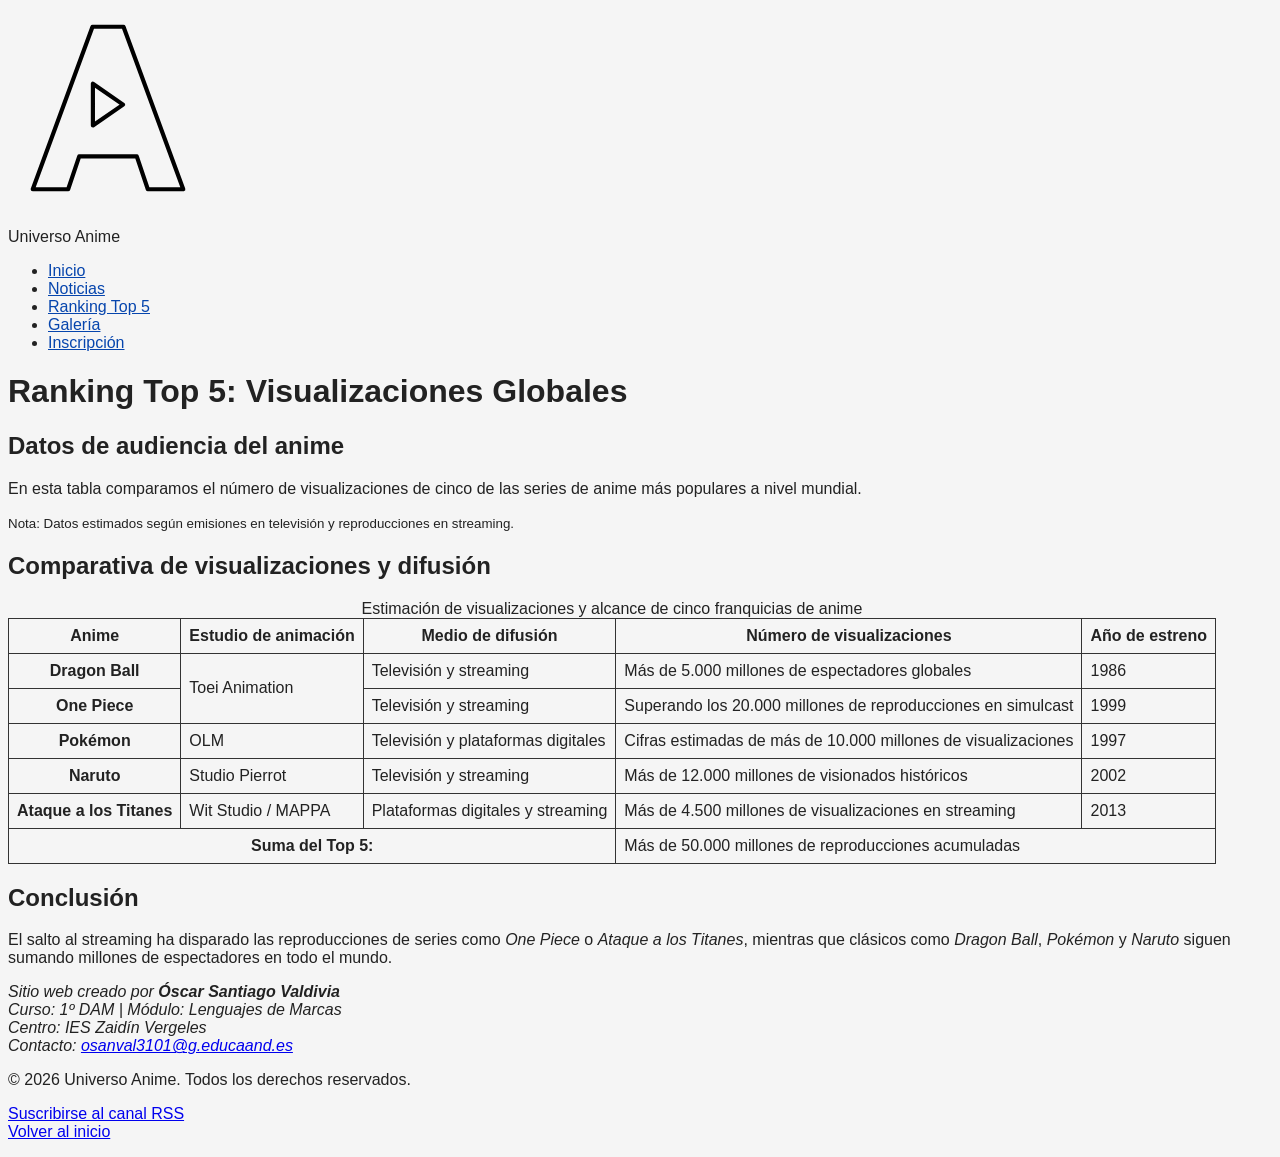
<file: tabla.html>
<!DOCTYPE html>
<html lang="es">

<head>
    <meta charset="UTF-8">
    <meta name="viewport" content="width=device-width, initial-scale=1.0">
    <title>Universo Anime | Ranking Top 5</title>

    <link rel="stylesheet" href="css/estilos.css">
    <link rel="icon" href="img/favicon.svg">
    <link rel="alternate" type="application/rss+xml" title="RSS de Universo Anime" href="rss.xml">
</head>

<body>

    <!-- Cabecera -->
    <header>
        <img src="img/logo.svg" alt="Logo de Universo Anime" width="200" height="200">
        <p class="nombre-sitio">Universo Anime</p>
    </header>

    <!-- nav -->
    <nav>
        <ul>
            <li><a href="index.html" title="Ir a la página principal">Inicio</a></li>
            <li><a href="blog.html" title="Leer el noticiero">Noticias</a></li>
            <li><a href="tabla.html" aria-current="page" title="Ver el ranking de animes">Ranking Top 5</a></li>
            <li><a href="galeria.html" title="Ver la galería de anime">Galería</a></li>
            <li><a href="formulario.html" title="Acceder al formulario de inscripción">Inscripción</a></li>
        </ul>
    </nav>

    <!-- Contenido principal -->
    <main>

        <h1 id="inicio">Ranking Top 5: Visualizaciones Globales</h1>

        <!-- Introducción -->
        <section id="introduccion-tabla">

            <h2>Datos de audiencia del anime</h2>

            <p>
                En esta tabla comparamos el número de visualizaciones de cinco de las series de anime más populares a nivel mundial.
            </p>

            <p>
                <small>
                    Nota: Datos estimados según emisiones en televisión y reproducciones en streaming.
                </small>
            </p>

        </section>

        <!-- Tabla comparativa -->
        <section id="seccion-tabla">

            <h2>Comparativa de visualizaciones y difusión</h2>

            <table>

                <caption>
                    Estimación de visualizaciones y alcance de cinco franquicias de anime
                </caption>

                <thead>
                    <tr>
                        <th scope="col">Anime</th>
                        <th scope="col">Estudio de animación</th>
                        <th scope="col">Medio de difusión</th>
                        <th scope="col">Número de visualizaciones</th>
                        <th scope="col">Año de estreno</th>
                    </tr>
                </thead>

                <tbody>

                    <tr id="shonen">
                        <th scope="row">Dragon Ball</th>
                        <td rowspan="2">Toei Animation</td>
                        <td>Televisión y streaming</td>
                        <td>Más de 5.000 millones de espectadores globales</td>
                        <td>1986</td>
                    </tr>

                    <tr>
                        <th scope="row">One Piece</th>
                        <td>Televisión y streaming</td>
                        <td>Superando los 20.000 millones de reproducciones en simulcast</td>
                        <td>1999</td>
                    </tr>

                    <tr id="fantasia">
                        <th scope="row">Pokémon</th>
                        <td>OLM</td>
                        <td>Televisión y plataformas digitales</td>
                        <td>Cifras estimadas de más de 10.000 millones de visualizaciones</td>
                        <td>1997</td>
                    </tr>

                    <tr>
                        <th scope="row">Naruto</th>
                        <td>Studio Pierrot</td>
                        <td>Televisión y streaming</td>
                        <td>Más de 12.000 millones de visionados históricos</td>
                        <td>2002</td>
                    </tr>

                    <tr id="seinen">
                        <th scope="row">Ataque a los Titanes</th>
                        <td>Wit Studio / MAPPA</td>
                        <td>Plataformas digitales y streaming</td>
                        <td>Más de 4.500 millones de visualizaciones en streaming</td>
                        <td>2013</td>
                    </tr>

                </tbody>

                <tfoot>
                    <tr>
                        <th scope="row" colspan="3">
                            Suma del Top 5:
                        </th>
                        <td colspan="2">
                            Más de 50.000 millones de reproducciones acumuladas
                        </td>
                    </tr>
                </tfoot>

            </table>

        </section>

        <!-- Conclusión -->
        <section id="conclusion-tabla">

            <h2>Conclusión</h2>

            <p>
                El salto al streaming ha disparado las reproducciones de series como <em>One Piece</em> o <em>Ataque a los Titanes</em>, mientras que clásicos como <em>Dragon Ball</em>, <em>Pokémon</em> y <em>Naruto</em> siguen sumando millones de espectadores en todo el mundo.
            </p>

        </section>

    </main>

    <!-- Pie de página -->
    <footer>
        <address>
            Sitio web creado por <strong>Óscar Santiago Valdivia</strong><br>
            Curso: 1º DAM | Módulo: Lenguajes de Marcas<br>
            Centro: IES Zaidín Vergeles<br>
            Contacto: <a href="mailto:osanval3101@g.educaand.es" title="Enviar un correo electrónico al autor">osanval3101@g.educaand.es</a>
        </address>

        <p>© <time datetime="2026">2026</time> Universo Anime. Todos los derechos reservados.</p>

        <p>
            <a href="rss.xml" title="Suscribirse al canal RSS de Universo Anime">Suscribirse al canal RSS</a><br>
            <a href="#inicio" title="Volver al principio de la página">Volver al inicio</a>
        </p>
    </footer>

</body>

</html>
</file>
<file: css/estilos.css>
body {
    font-family: Arial, sans-serif;
    color: #222;
    background-color: #f5f5f5;
}

nav a {
    color: #0645ad;
}

img,
video,
iframe {
    max-width: 100%;
}

iframe {
    border: 0;
}

img {
    height: auto;
}

.wallpaper {
    height: 450px;
    object-fit: cover;
}

table {
    border-collapse: collapse;
}

th,
td {
    padding: 0.5rem;
    border: 1px solid #333;
}

fieldset {
    margin-bottom: 1rem;
}
</file>
